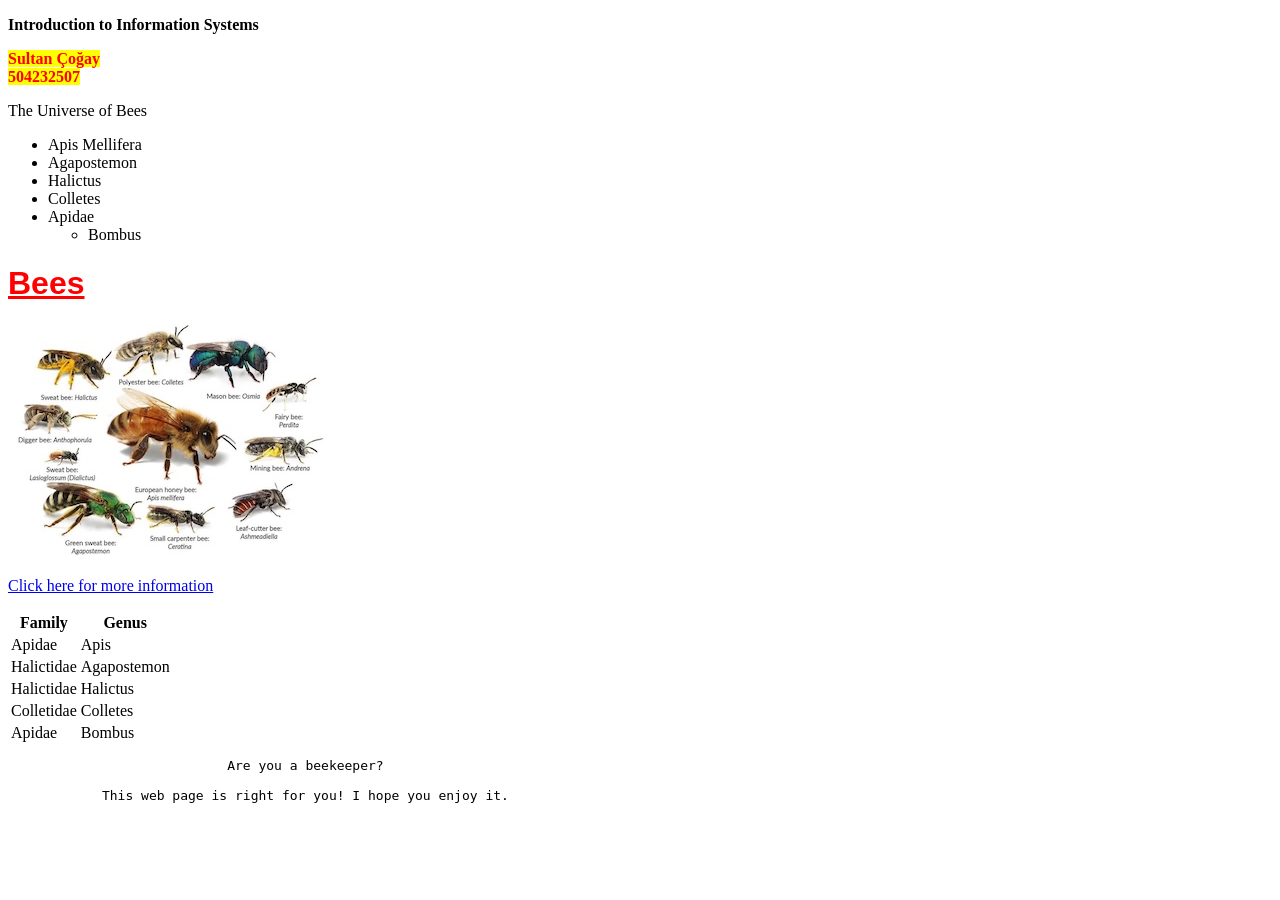
<file: index.html>
<!DOCTYPE html>
<html>
    <head>
        <meta charset="UTF-8">
        <title>My Web Page</title>

        <!-- Embedded CSS rules start here run
        <style type="text/css">
            h1 {
                font-size: 24 pt;
                color: red;
                text-decoration: underline;
                font-family: tahoma, helvetica, sans-serif;
            }
            em {
                font-style: normal;
                color: red;
                background-color: yellow;
                font-weight: bold;
            }
        </style>
        <!-- Embedded CSS rules end here -->
        <!-- Linking External CSS rules starts here-->
        <link rel="stylesheet" type="text/css" href="26_11_2026.css" />
        <!-- Linking External CSS rules ends here-->

    </head>

    <body>
        <p>
            <strong>Introduction to Information Systems</strong>
        </p>
        <p>
            <em>
            Sultan Çoğay
            <br>
            504232507
            </em>
        </p>

        <p>The Universe of Bees</p>

        <ul>
            <li>Apis Mellifera</li>
            <li>Agapostemon</li>
            <li>Halictus</li>
            <li>Colletes</li>
            <li>Apidae</li>
            <ul>
                <li>Bombus</li>
            </ul>
        </ul>

        <h1> <strong>Bees</strong> </h1>
        <p> <img src="bees.jpg" alt="Bees"> </p>
        <p> <a href="https://en.wikipedia.org/wiki/Bee">Click here for more information</a> </p>

        <table>
            <tr>
                <th>Family</th>
                <th>Genus</th>
            </tr>
            <tr>
                <td>Apidae</td>
                <td>Apis</td>
            </tr>
            <tr>
                <td>Halictidae</td>
                <td>Agapostemon</td>
            </tr>
            <tr>
                <td>Halictidae</td>
                <td>Halictus</td>
            </tr>
            <tr>
                <td>Colletidae</td>
                <td>Colletes</td>
            </tr>
            <tr>
                <td>Apidae</td>
                <td>Bombus</td>
            </tr>
        </table>

        <pre>
                            Are you a beekeeper?

            This web page is right for you! I hope you enjoy it.
        </pre>

    </body>
</html>
</file>
<file: 26_11_2026.css>
h1 {
    font-size: 24pt;
    color: red;
    text-decoration: underline;
    font-family: tahoma, helvetica, sans-serif;
}

em {
    font-style: normal;
    color: red;
    background-color: yellow;
    font-weight: bold;
}
</file>
